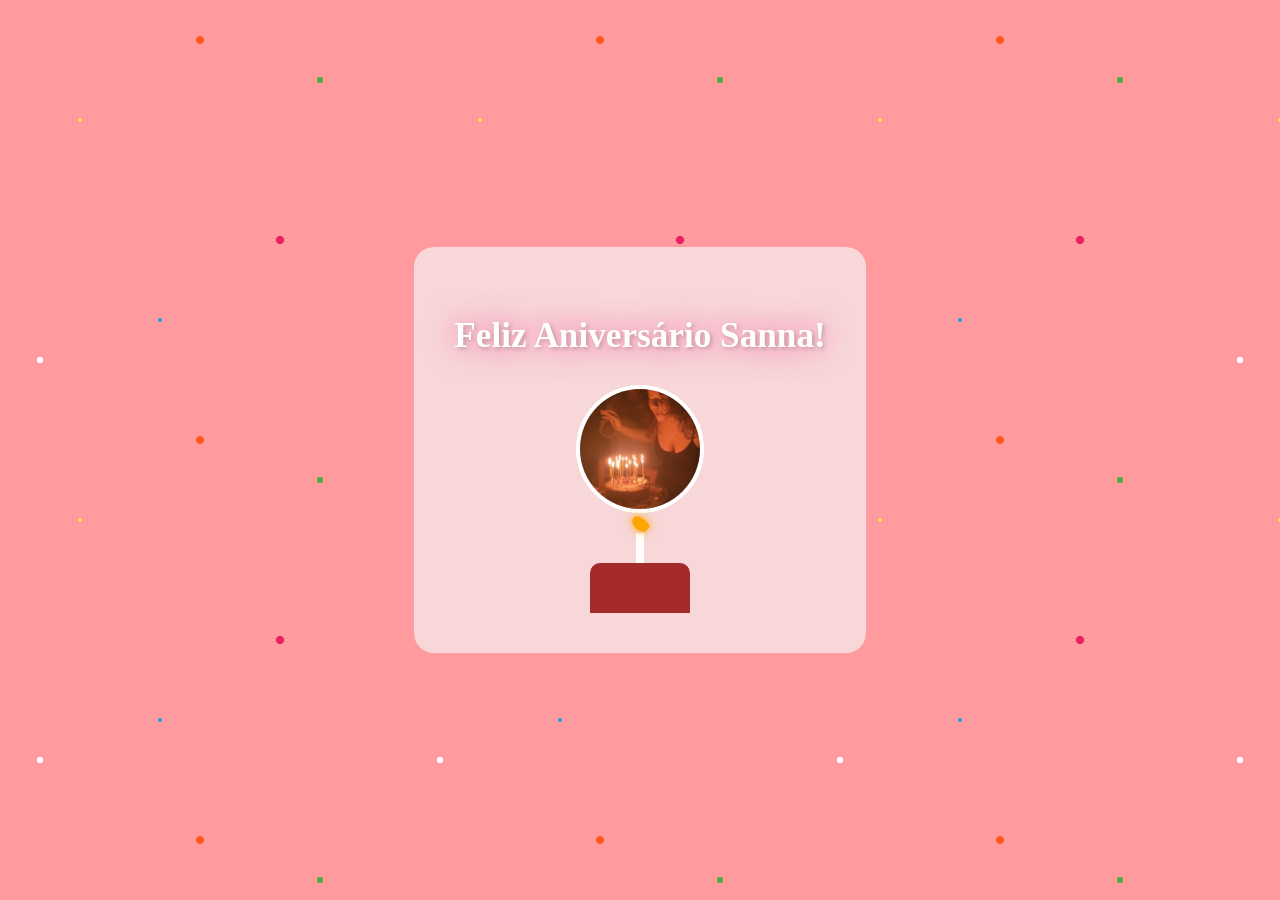
<file: index.html>
<!DOCTYPE html>
<html lang="en">

<head>
    <meta charset="UTF-8">
    <title>feliz</title>
    <link rel="stylesheet" href="style.css">
</head>

<body>
    <div class="card">
        <h2 class="happy-birthday">Feliz Aniversário Sanna!</h2>
        <img src="foto.jpg" class="photo">

        <div class="cake">
            <div class="candle">
                <div class="flame"></div>
            </div>
        </div>
    </div>
</body>

</html>
</file>
<file: style.css>
body {
    margin: 0;
    height: 100vh;
    display: flex;
    justify-content: center;
    align-items: center;
    font-family: 'arial', sans-serif;
    overflow: hidden;
    background-color: #ff9a9e;
    background-image: radial-gradient(circle at 20% 30%, #ffeb3b 2px, transparent 2px),
        radial-gradient(circle at 80% 20%, #4caf50 3px, transparent 3px),
        radial-gradient(circle at 40% 80%, #2196f3 2px, transparent 2px),
        radial-gradient(circle at 70% 60%, #e91e63 4px, transparent 4px),
        radial-gradient(circle at 10% 90%, #ffffff 3px, transparent 3px),
        radial-gradient(circle at 50% 10%, #ff5722 4px, transparent 4px);
    background-size: 400px 400px;
    animation: moveConfetti 10s linear infinite;
}

@keyframes moveConfetti {
    from {
        background-position: 0 0;
    }

    to {
        background-position: 0 400px;
    }
}

.card {
    background: #f7d7d7;
    padding: 40px;
    border-radius: 20px;
    text-align: center;
    min-height: 300px;
    display: flex;
    flex-direction: column;
    align-items: center;
}

.photo {
    width: 120px;
    height: 120px;
    object-fit: cover;
    border-radius: 50%;
    border: 4px solid white;
}

.cake {
    width: 100px;
    height: 50px;
    background: brown;
    border-radius: 10px 10px 0 0;
    margin-top: 50px;
    position: relative;
    display: flex;
    justify-content: center;
}


.candle {
    width: 8px;
    height: 30px;
    background: white;
    position: absolute;
    top: -30px;
    display: flex;
    justify-content: center;
}

.happy-birthday {
    font-size: 2.2rem;
    color: white;
    text-shadow: 2px 2px 4px rgba(0, 0, 0, 0.2),
        0 0 20px #ffb6c1, 0 0 30px #ff69b4;
    font-family: 'Comic Sans MS', cursive;
}

.flame {
    width: 12px;
    height: 18px;
    background: orange;
    border-radius: 50% 50% 20% 50%;
    position: absolute;
    top: -18px;
    transform: rotate(-45deg);
    animation: flicker 0.5s ease-in-out infinite alternate;
    transform: rotate(-45deg);
    box-shadow: 0 0 10px orange;

}

@keyframes flicker {
    0% {
        transform: rotate(-45deg) scale(1);
        opacity: 0.8;
    }

    100% {
        transform: rotate(-45deg) scale(1.2);
        opacity: 1;
    }
}
</file>
